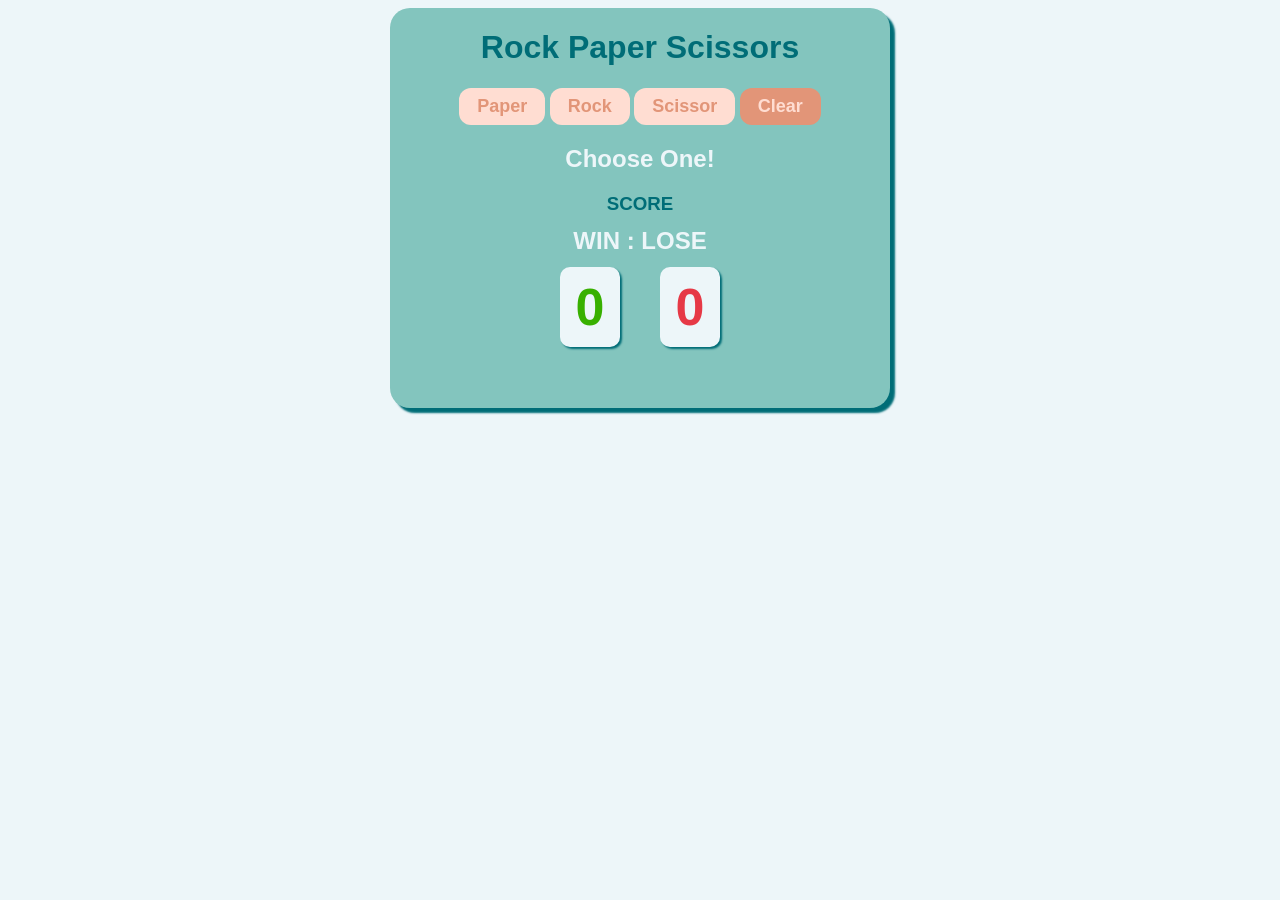
<file: index.html>
<!DOCTYPE html>
<html lang="en">

<head>
    <meta charset="UTF-8">
    <meta http-equiv="X-UA-Compatible" content="IE=edge">
    <meta name="viewport" content="width=device-width, initial-scale=1.0">
    <link rel="stylesheet" href="./style.css">
    <title>Rock Paper Scissors</title>
</head>

<body>
    <div class="content">
        <h1>Rock Paper Scissors</h1>
        <div class="btns">
            <button class="btn paper">Paper</button>
            <button class="btn rock">Rock</button>
            <button class="btn scissor">Scissor</button>
            <button class="btn clear">Clear</button>
        </div>
        <h2 id="output">Choose One!</h2>
        <h3>SCORE</h3>
        <div class="scoreTitle">WIN : LOSE</div>
        <div class="scoreCont">
            <div class="score win">0</div>
            <div class="score lose">0</div>
        </div>
    </div>
    <script src="./app.js"></script>
</body>
</html>
</file>
<file: style.css>
body {
  background-color: #edf6f9;
  font-family: sans-serif;
  display: flex;
  justify-content: center;
}
h1 {
    color: #006d77;
    font-weight: 900;
}
h2 {
    color: #edf6f9;
    font-weight: 900;
}
h3 {
    color: #006d77;
    font-weight: 900;
    margin: 0;
}
.content {
    display: flex;
    align-items: center;
    flex-direction: column;
    background-color: #83c5be;
    width: 500px;
    height: 400px;
    border-radius: 20px;
    box-shadow: 5px 5px 2px #006d77;
}
.btn {
    border-radius: 12px;
    border: none;
    background-color: #ffddd2;
    color: #e29578;
    font-weight: 900;
    font-size: 18px;
    padding: 8px 18px;
    cursor: pointer;
}
.btn:hover{
    background-color: #e29578;
    color: #ffddd2;
}
.btn:active {
    background-color: #ffddd2;
    color: #e29578;
}
.clear {
    background-color: #e29578;
    color: #ffddd2;
}
.scoreTitle {
    color: #edf6f9;
    font-weight: 900;
    font-size: 24px;
    margin: 12px 0;
}
.scoreCont {
    display: flex;
}
.score {
    background-color: #edf6f9;
    min-width: 60px;
    height: 80px;
    margin: 0 20px;
    border-radius: 10px;
    box-shadow: 2px 2px 2px #006d77;
    display: flex;
    align-items: center;
    justify-content: center;
    font-weight: 900;
    font-size: 52px;
}
.win {
    color: #38b000;
}
.lose {
    color: #e63946;
}

@media (max-width: 575px) {
    h1 {
        font-size: 24px;
    }
    h2 {
        font-size: 18px;
    }
    .btn {
        padding: 4px 8px;
        font-size: 16px;
    }
}
</file>
